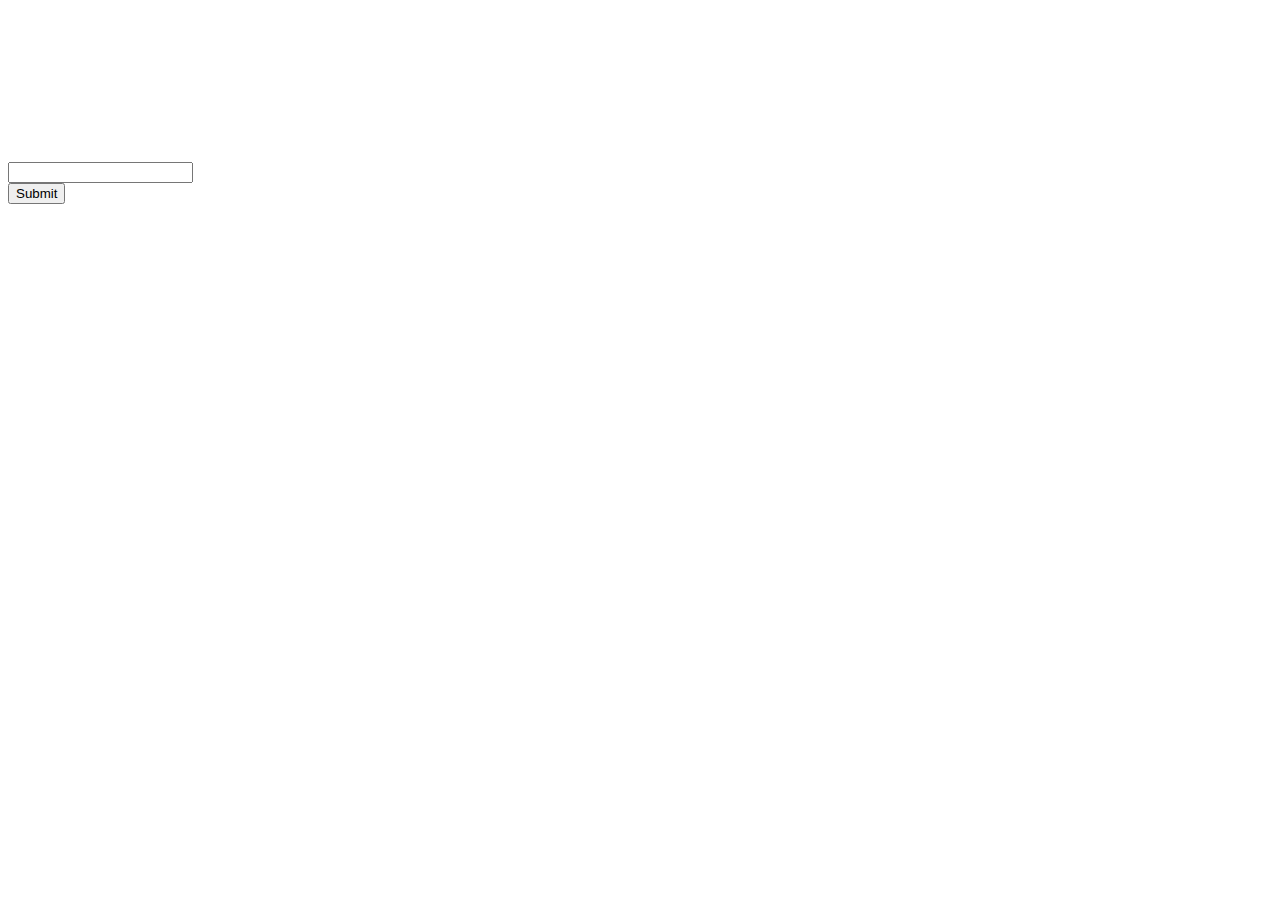
<file: Untitled.html>
<!DOCTYPE HTML>
<html>
    <head>


      <script>

          function questions(quest){
            switch (quest){
              case "why":
                document.getElementById("videoPlayer").src="https://www.youtube.com/embed/YLGx5Pbcbuk"; //Ostera dormido
                break;
              case "how":
                document.getElementById("videoPlayer").src="https://www.youtube.com/embed/yO0gHLGfd8Q"; //Caminos del norte
                break;
              default:
                document.getElementById("videoPlayer").src="https://www.youtube.com/embed/YQhgEbPo2mY"; // Allah Lahs
                break;
            }
          }
        </script>
    </head>
<body>
   <iframe id="videoPlayer" src="https://www.youtube.com/embed/T3lCpuunSMo" frameborder="0"></iframe>

  <form id='form1'>
  <input name="name" type="text">
  </form>
  <button onclick="questions()">Submit</button>

<script>
var form1 = document.getElementById('form1');
var question = form1.elements['name']
questions(question); </script>
  </html>
</file>
